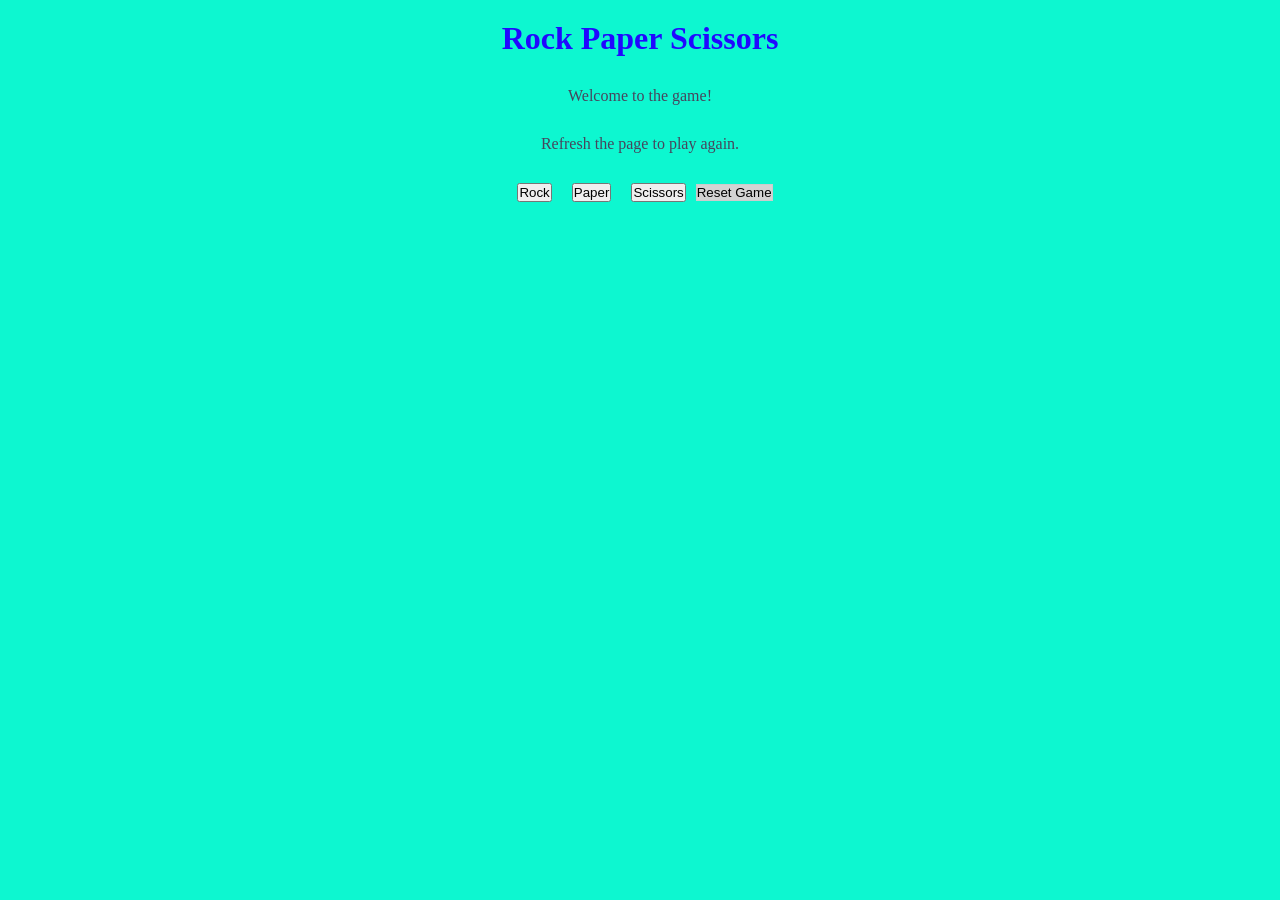
<file: index.html>
<!DOCTYPE html>
<html lang="en">
<head>
    <meta charset="UTF-8">
    <meta name="viewport" content="width=device-width, initial-scale=1.0">
    <title>Game</title>
    <link rel="stylesheet" href="game.css">
    <script src="game.js" defer ></script> <!-- defer attribute ensures that the script is executed after the HTML document has been fully parsed, which is important for manipulating DOM elements that may not yet exist when the script runs. -->
</head>
<body>
    <h1>Rock Paper Scissors</h1>
    <p>Welcome to the game!</p>
    <p> Refresh the page to play again.</p>
</body>
</html>
</file>
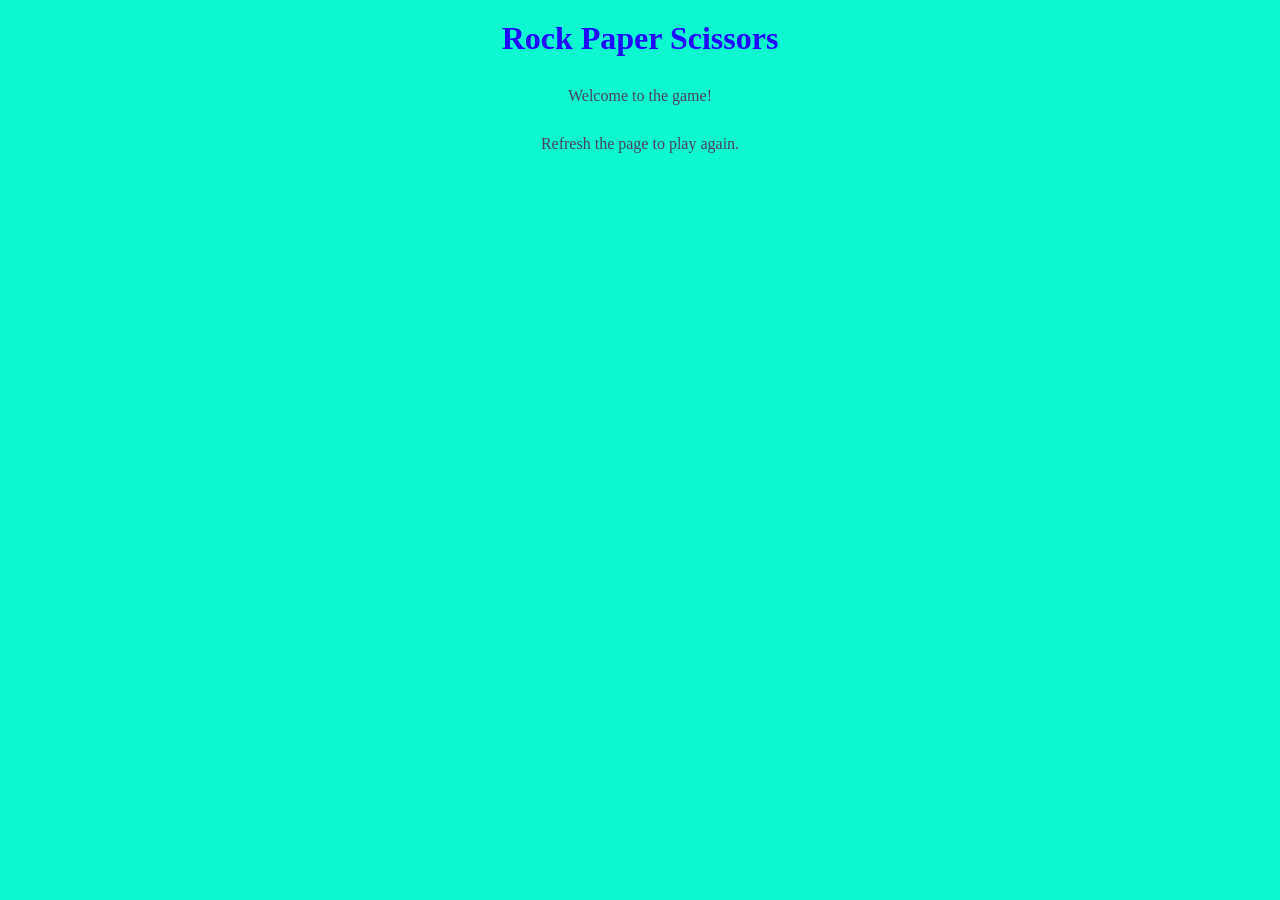
<file: game.html>
<!DOCTYPE html>
<html lang="en">
<head>
    <meta charset="UTF-8">
    <meta name="viewport" content="width=device-width, initial-scale=1.0">
    <title>Game</title>
    <link rel="stylesheet" href="game.css">
    <script src="game.js"></script>
</head>
<body>
    <h1>Rock Paper Scissors</h1>
    <p>Welcome to the game!</p>
    <p> Refresh the page to play again.</p>
</body>
</html>
</file>
<file: game.css>
* {
    margin: 0;
    padding: 0;
}
body {
    color: #47455d;
    background-color: #0df7d0;
}
h1 {
    color: #2108ff;
    text-align: center;
    margin: 10px;
    padding: 10px;
}
p {
    text-align: center;
    padding: 10px;
    margin: 10px;
}
</file>
